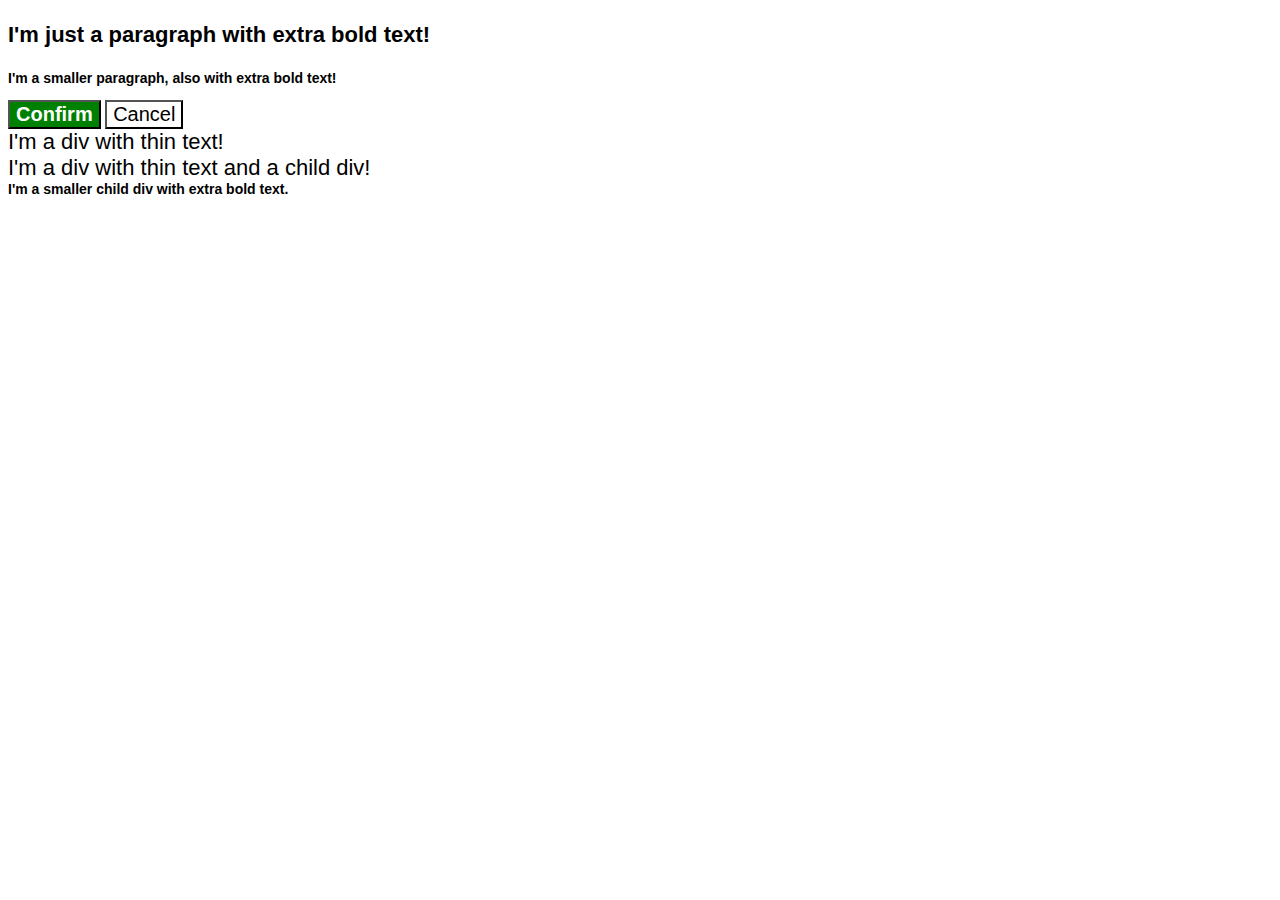
<file: foundations/cascade/01-cascade-fix/index.html>
<!DOCTYPE html>
<html lang="en">
  <head>
    <meta charset="UTF-8">
    <meta http-equiv="X-UA-Compatible" content="IE=edge">
    <meta name="viewport" content="width=device-width, initial-scale=1.0">
    <title>Fix the Cascade</title>
    <link rel="stylesheet" href="style.css">
  </head>
  <body>
    <p class="para">I'm just a paragraph with extra bold text!</p>
    <p id = "small" class="para small-para">I'm a smaller paragraph, also with extra bold text!</p>

    <button id="confirm-button" class="button confirm">Confirm</button>
    <button id="cancel-button" class="button cancel">Cancel</button>

    <div class="text">I'm a div with thin text!</div>
    <div class="text">I'm a div with thin text and a child div!
      <div class="text child">I'm a smaller child div with extra bold text.</div>
    </div>
  </body>
</html>
</file>
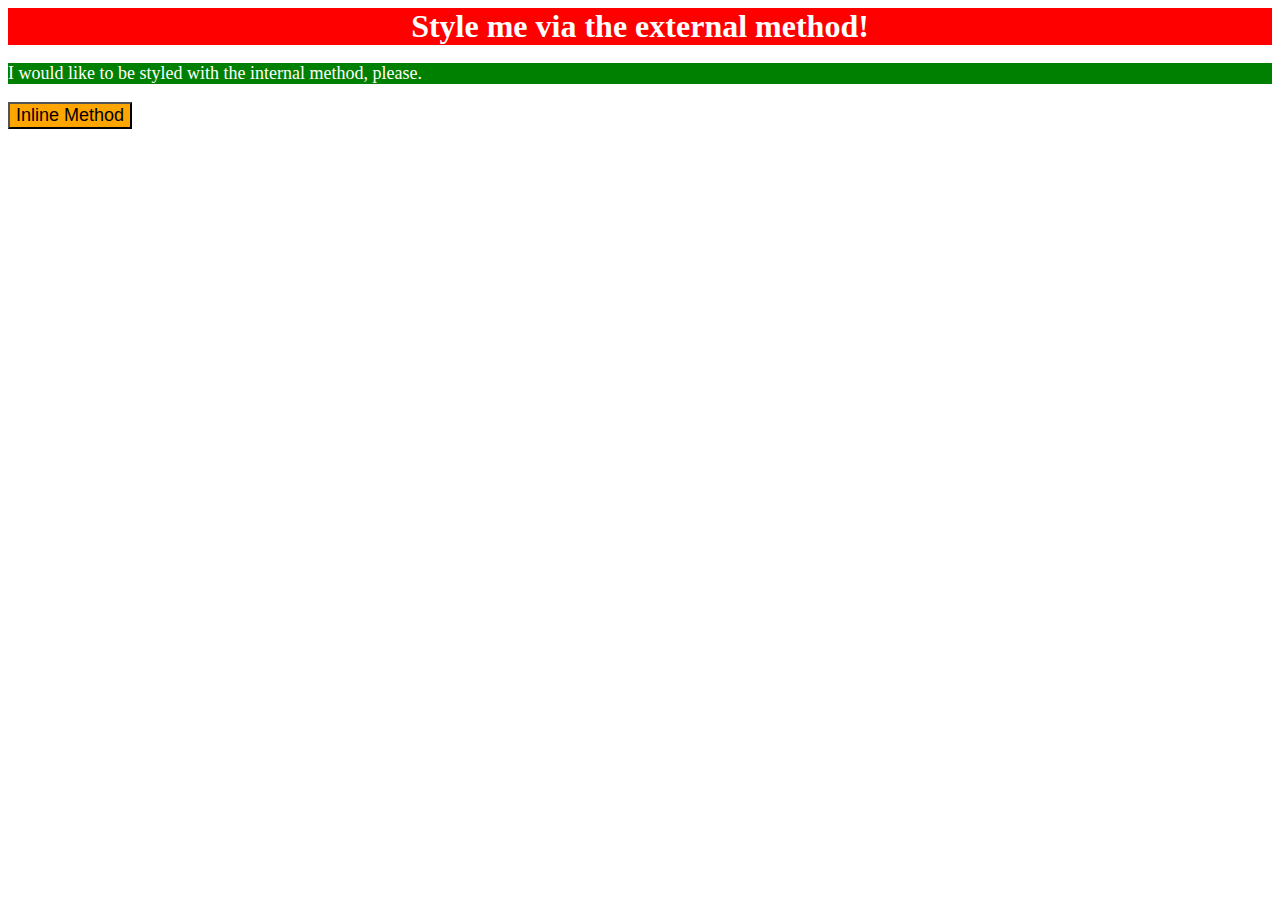
<file: foundations/intro-to-css/01-css-methods-done/index.html>
<!DOCTYPE html>
<html lang="en">
  <head>
    <meta charset="UTF-8">
    <meta http-equiv="X-UA-Compatible" content="IE=edge">
    <meta name="viewport" content="width=device-width, initial-scale=1.0">
    <title>Methods for Adding CSS</title>
    <link rel=" stylesheet" href="style.css">
    <style>
     p
     {
        background-color: green;
        color: white;
        font-size: 18px;
     }
    </style>
  </head>
  <body>
    <div>Style me via the external method!</div>
    <p>I would like to be styled with the internal method, please.</p>
    <button style="background-color: orange;font-size: 18px;">Inline Method</button>
  </body>
</html>
</file>
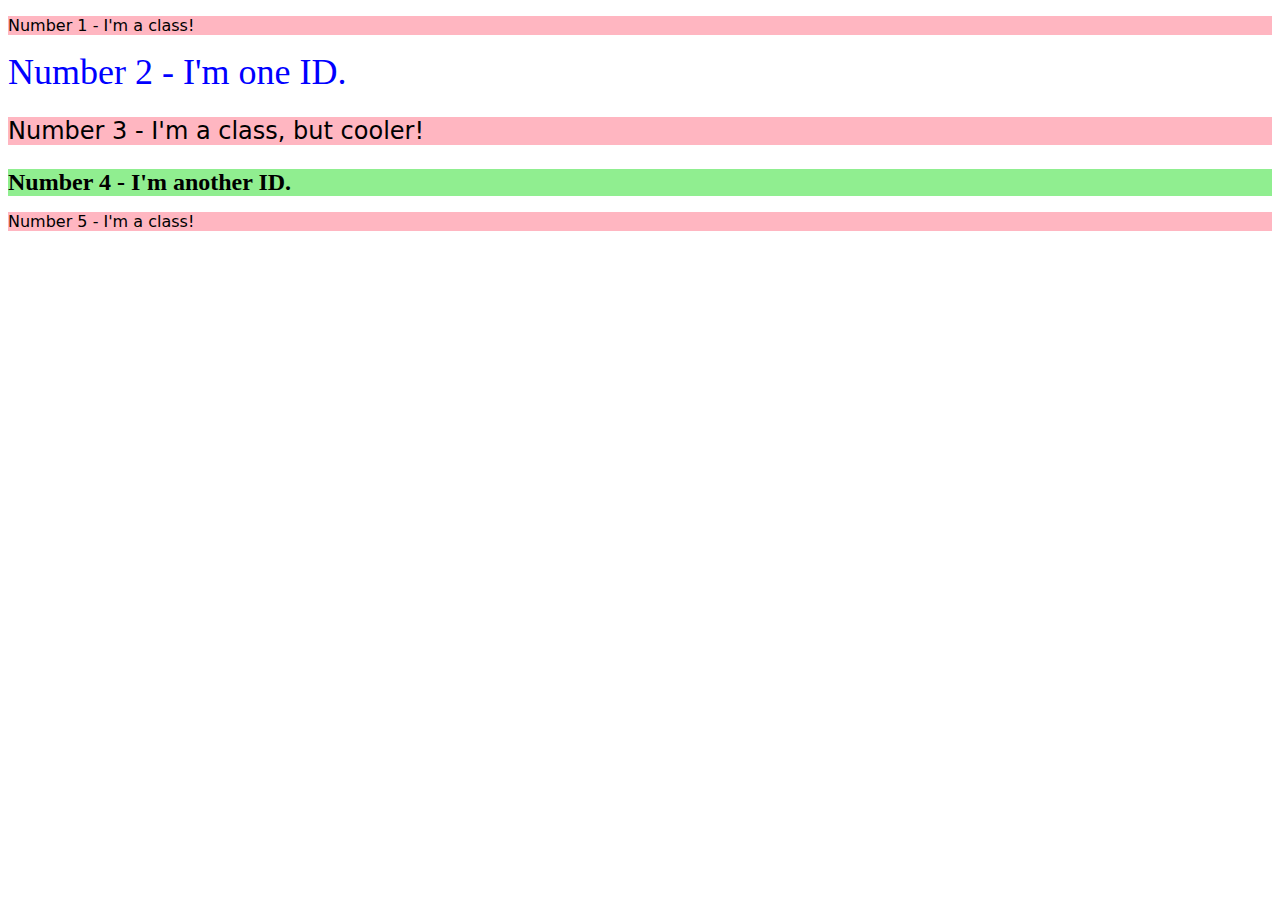
<file: foundations/intro-to-css/02-class-id-selectors-done/index.html>
<!DOCTYPE html>
<html lang="en">
  <head>
    <meta charset="UTF-8">
    <meta http-equiv="X-UA-Compatible" content="IE=edge">
    <meta name="viewport" content="width=device-width, initial-scale=1.0">
    <title>Class and ID Selectors</title>
    <link rel="stylesheet" href="style.css">
  </head>
  <body>
    <p class="type1">Number 1 - I'm a class!</p>
    
    <div id="evn1">Number 2 - I'm one ID.</div>
    
    <p class="type1 type2">Number 3 - I'm a class, but cooler!</p>
    
    <div id="evn2">Number 4 - I'm another ID.</div>
    
    <p class="type1">Number 5 - I'm a class!</p>
  </body>
</html>
</file>
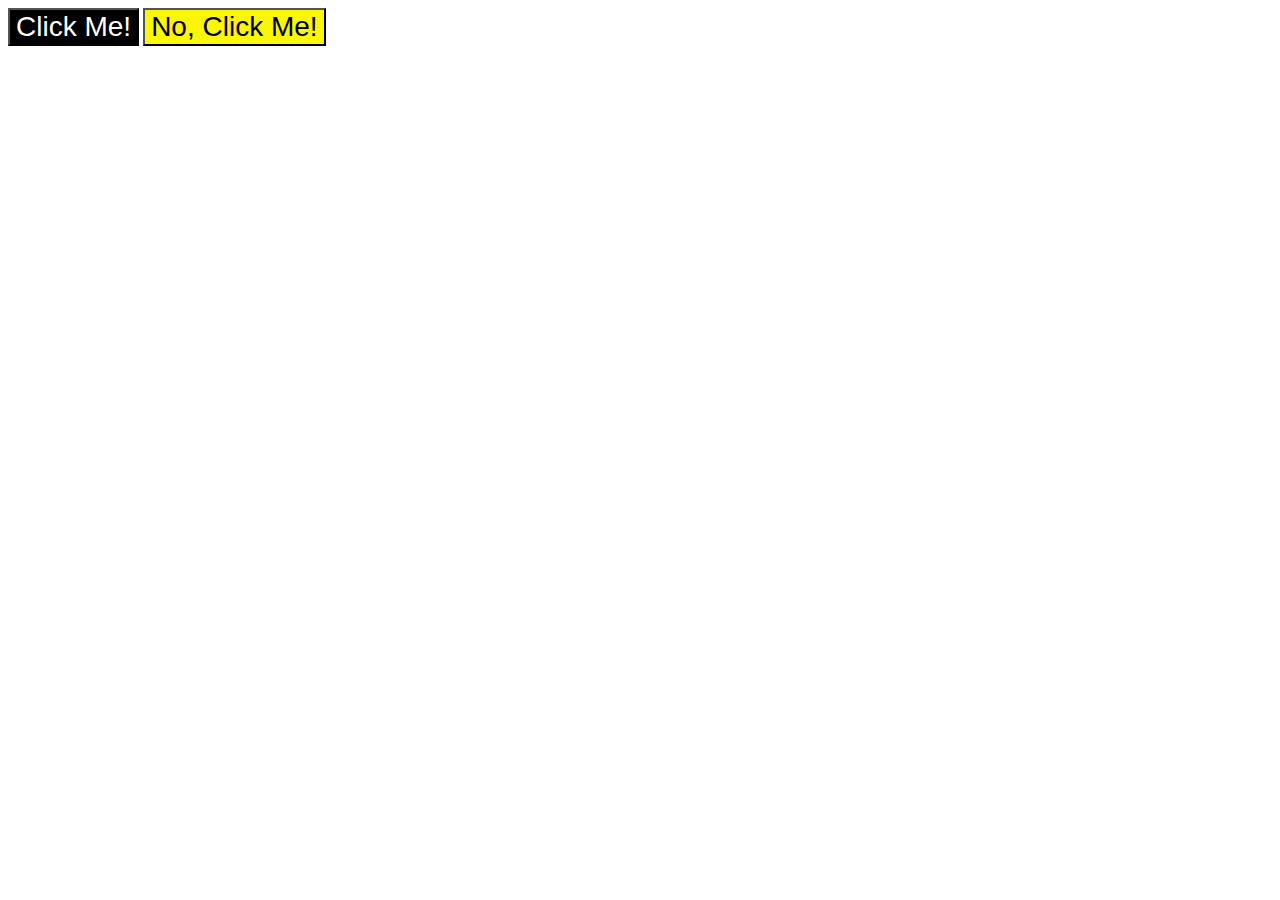
<file: foundations/intro-to-css/03-grouping-selectors/index.html>
<!DOCTYPE html>
<html lang="en">
  <head>
    <meta charset="UTF-8">
    <meta http-equiv="X-UA-Compatible" content="IE=edge">
    <meta name="viewport" content="width=device-width, initial-scale=1.0">
    <title>Grouping Selectors</title>
    <link rel="stylesheet" href="style.css">
  </head>
  <body>
   
    <button class="type1">Click Me!</button>
   
    <button class="type2">No, Click Me!</button>
  </body>
</html>
</file>
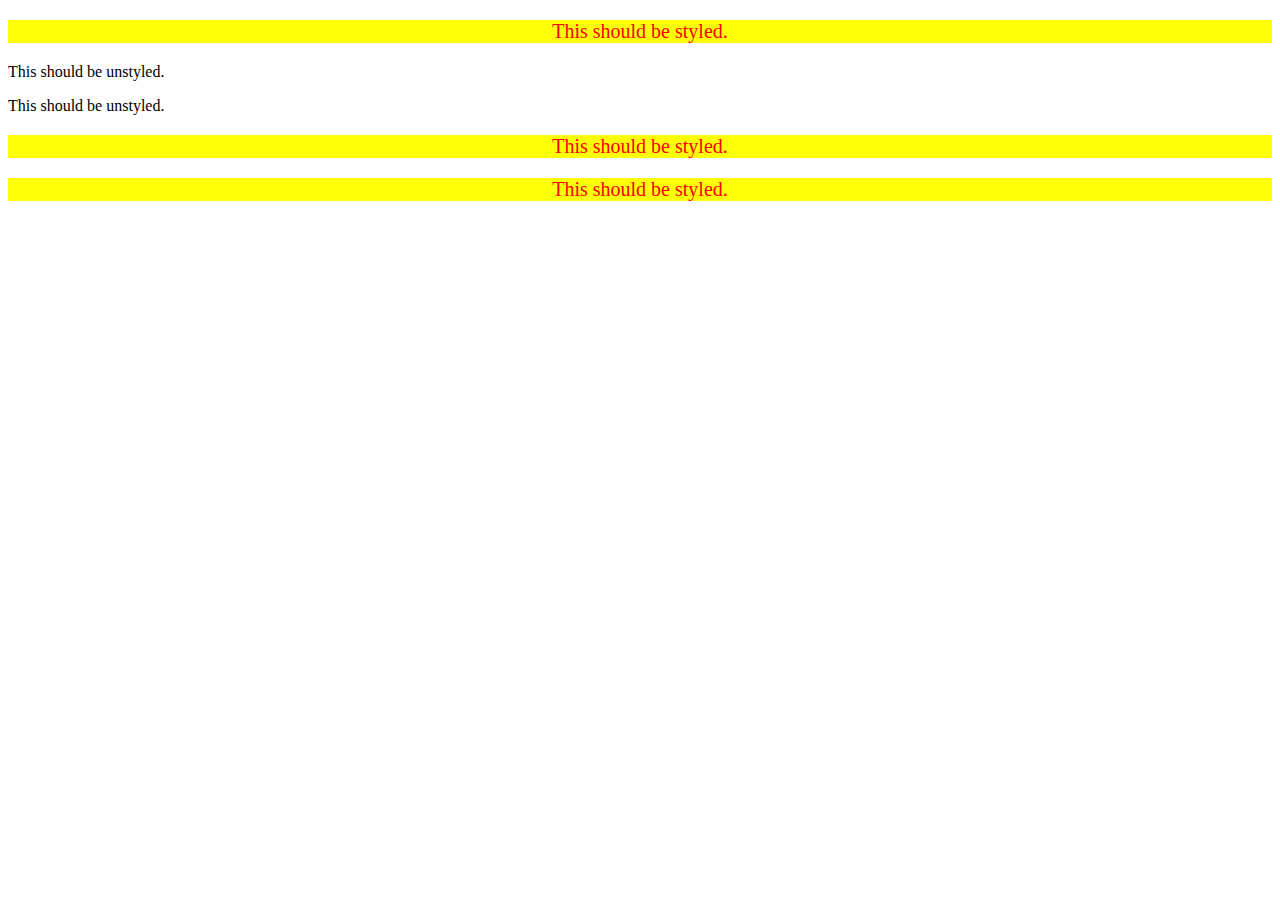
<file: foundations/intro-to-css/05-descendant-combinator/index.html>
<!DOCTYPE html>
<html lang="en">
  <head>
    <meta charset="UTF-8">
    <meta http-equiv="X-UA-Compatible" content="IE=edge">
    <meta name="viewport" content="width=device-width, initial-scale=1.0">
    <title>Descendant Combinator</title>
    <link rel="stylesheet" href="style.css">
  </head>
  <body>
   
    <div class="container">
      
      <p class="text">This should be styled.</p>
    
    </div>
    
    <p class="text">This should be unstyled.</p>
    
    <p class="text">This should be unstyled.</p>
    
    <div class="container">
      
      <p class="text">This should be styled.</p>
      
      <p class="text">This should be styled.</p>
    
    </div>
  
  </body>
</html>
</file>
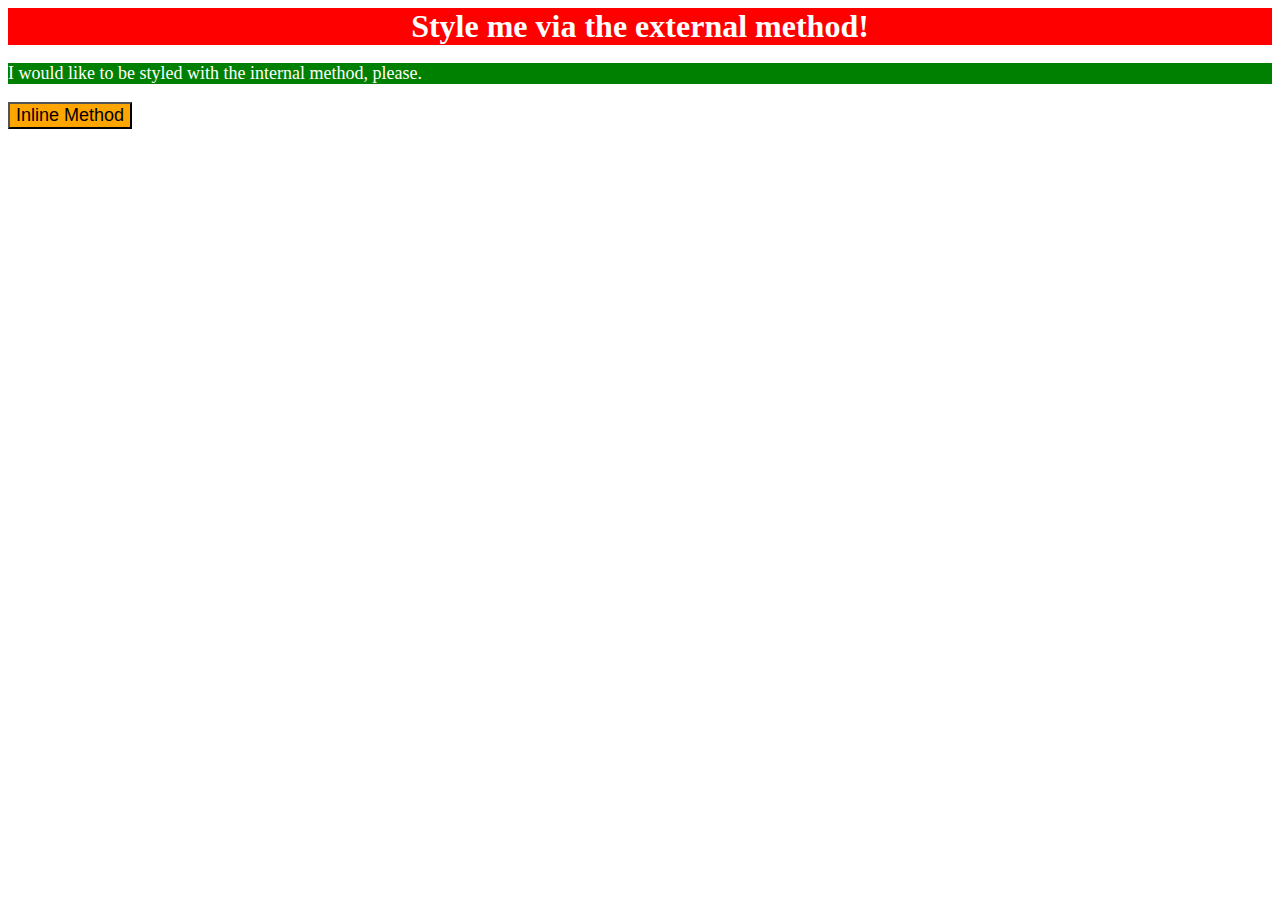
<file: foundations/intro-to-css/01-css-methods-done/solution/solution.html>
<!DOCTYPE html>
<html lang="en">
  <head>
    <meta charset="UTF-8">
    <meta http-equiv="X-UA-Compatible" content="IE=edge">
    <meta name="viewport" content="width=device-width, initial-scale=1.0">
    <title>Methods for Adding CSS</title>
    <link rel="stylesheet" href="solution.css">

    <style>
      p {
        background-color: green;
        color: white;
        font-size: 18px;
      }
    </style>
  </head>
  <body>
    <div>Style me via the external method!</div>
    <p>I would like to be styled with the internal method, please.</p>
    <button style="background-color: orange; font-size: 18px;">Inline Method</button>
  </body>
</html>
</file>
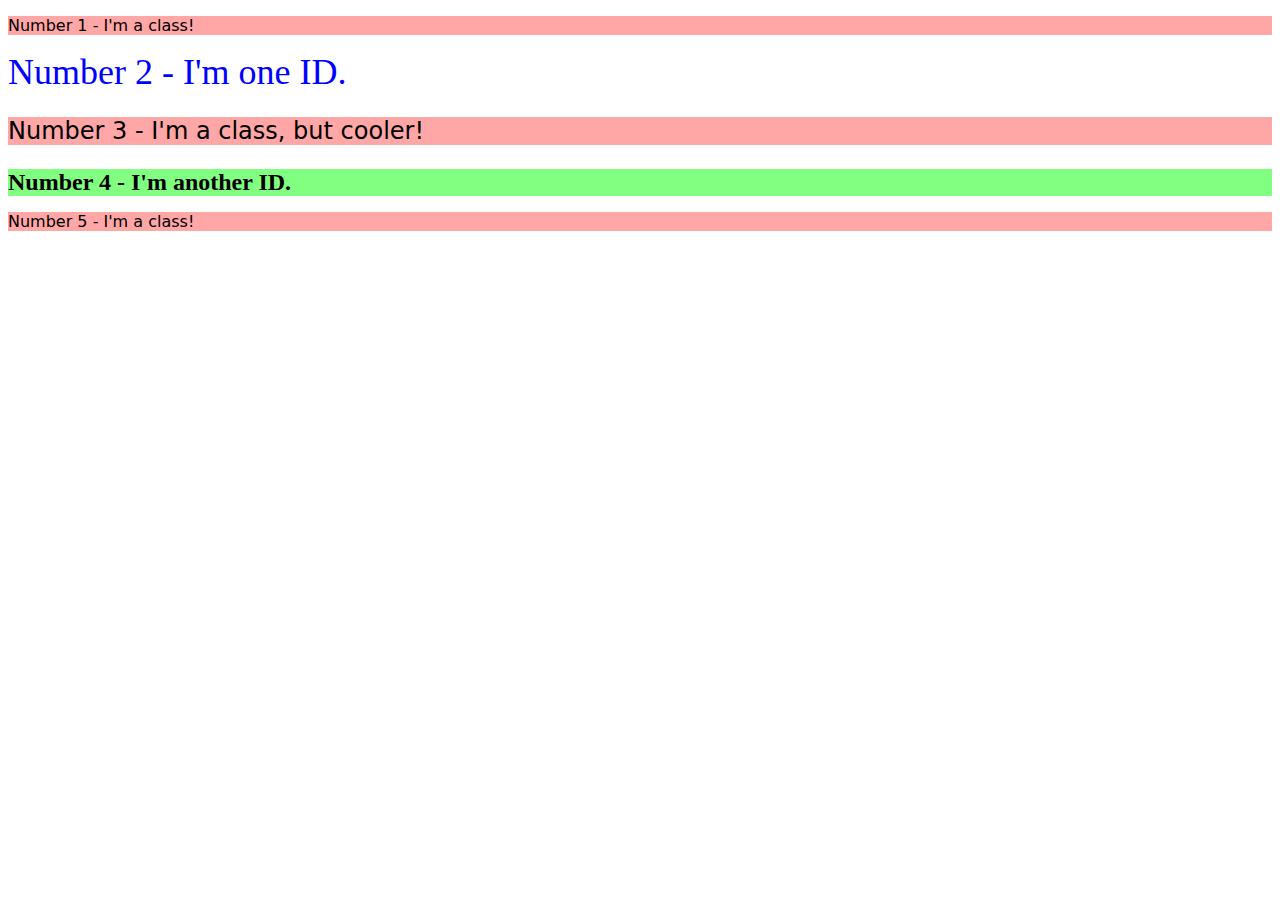
<file: foundations/intro-to-css/02-class-id-selectors-done/solution/solution.html>
<!DOCTYPE html>
<html lang="en">
  <head>
    <meta charset="UTF-8">
    <meta http-equiv="X-UA-Compatible" content="IE=edge">
    <meta name="viewport" content="width=device-width, initial-scale=1.0">
    <title>Class and ID Selectors</title>
    <link rel="stylesheet" href="solution.css">
  </head>
  <body>
    <p class="odd">Number 1 - I'm a class!</p>
    <div id="two">Number 2 - I'm one ID.</div>
    <p class="odd adjust-font-size">Number 3 - I'm a class, but cooler!</p>
    <div id="four" class="adjust-font-size">Number 4 - I'm another ID.</div>
    <p class="odd">Number 5 - I'm a class!</p>
  </body>
</html>
</file>
<file: foundations/cascade/01-cascade-fix/style.css>
body {
  font-family: Arial, Helvetica, sans-serif;
}

.para,
.small-para {
  color: hsl(0, 0%, 0%);
  font-weight: 800;
}

#small{
  font-size: 14px;
  font-weight: 800;
}

.para {
  font-size: 22px;
}

#confirm-button {
  background: green;
  color: white;
  font-weight: bold;
} 

.button {
  background-color: rgb(255, 255, 255);
  color: rgb(0, 0, 0);
  font-size: 20px;
}

div.text{
  color: rgb(0, 0, 0);
  font-size: 22px;
  font-weight: 100;
}

.text .child {
  color: rgb(0, 0, 0);
  font-weight: 800;
  font-size: 14px;
}
</file>
<file: foundations/intro-to-css/01-css-methods-done/style.css>
div
{
    background-color: red;
    color: white;
    font-size: 32px;
    text-align: center;
    font-weight: bold;
}
</file>
<file: foundations/intro-to-css/02-class-id-selectors-done/style.css>
.type1
{
    background-color: lightpink;
    font-family:'Verdana','DejaVu Sans','sans-serif';  
}

#evn1
{
    color: blue;
    font-size: 36px;
}

.type1.type2
{
    font-size: 24px;
}

#evn2
{
    background-color: lightgreen;
    font-size: 24px;
    font-weight: bold;
}
</file>
<file: foundations/intro-to-css/03-grouping-selectors/style.css>
.type1
{
    background-color: #000000;
    color: #ffffff;
}

.type2
{
    background-color: rgb(250, 246, 7);
}

.type1,.type2
{
    font-size: 28px;
    font-family: Helvetica,"Times New Roman",sans-serif;
}
</file>
<file: foundations/intro-to-css/05-descendant-combinator/style.css>
div .text
{
    background-color: hsl(60, 100%, 52%);
    color: #ff0000;
    font-size: 20px;
    text-align: center;
}
</file>
<file: foundations/intro-to-css/01-css-methods-done/solution/solution.css>
div {
  background-color: red;
  color: white;
  font-size: 32px;
  text-align: center;
  font-weight: bold;
}
</file>
<file: foundations/intro-to-css/02-class-id-selectors-done/solution/solution.css>
.odd {
  background-color: rgb(255, 167, 167);
  font-family: Verdana, "DejaVu Sans", sans-serif;
}

.adjust-font-size {
  font-size: 24px;
}

#two {
  color: #0000ff;
  font-size: 36px;
}

/*
    In the id selector 'four' below, we could have also
    added a rule to set the font size to 24px.

    However, since the elements 'Number 3' and 'Number 4'
    in the HTML file share the same font size, we reused
    the 'adjust-font-size' class above to help reduce
    duplicate code.
*/
#four {
  background-color: hsl(120, 100%, 75%);
  font-weight: bold;
}
</file>
